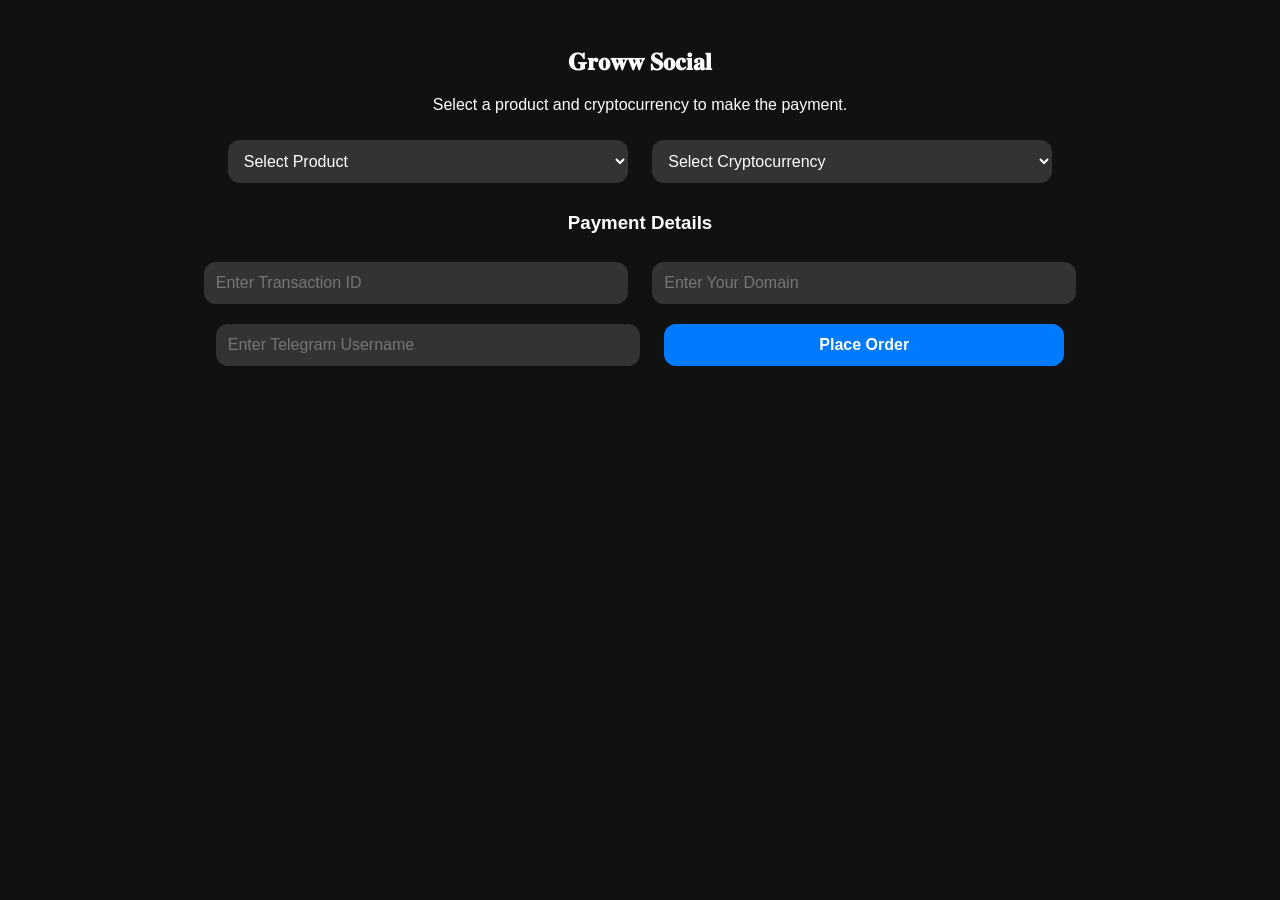
<file: index.html>
<!DOCTYPE html>
<html lang="en">
<head>
    <meta charset="UTF-8">
    <meta name="viewport" content="width=device-width, initial-scale=1.0">
    <title>𝐆𝐫𝐨𝐰𝐰 𝐒𝐨𝐜𝐢𝐚𝐥</title>
    <link rel="stylesheet" href="style.css">
    
</head>
<body>
    <h2>𝐆𝐫𝐨𝐰𝐰 𝐒𝐨𝐜𝐢𝐚𝐥</h2>
    <p>Select a product and cryptocurrency to make the payment.</p>

       
        <select id="productSelect" onchange="checkForm()">
            <option value="" disabled selected>Select Product</option>
            <option value="Site Maintenance Script">Site Maintenance Script - $6</option>
            <option value="Landing ID5060">Premium Landing page ID5060 - 5$</option>
            <option value="Landing ID6010">Premium Landing page ID6010 - 5$</option>
        </select>

    
    <select id="cryptoSelect" onchange="updateWallet(); checkForm()">
        <option value="" disabled selected>Select Cryptocurrency</option>
      <option value="BTC">BTC</option>
<option value="BNB-BEP20">BNB-BEP20</option>
<option value="TRX-BEP20">TRX-BEP20</option>
<option value="USDT-BEP20">USDT-BEP20</option>
<option value="USDT-TRC20">USDT-TRC20</option>
<option value="TRX-TRC20">TRX-TRC20</option>
<option value="USDT-ERC20">USDT-ERC20</option>
<option value="LTC">LTC</option>
    </select>
       
       
    <div id="walletContainer" class="input-wallet hidden">
    <input type="text" id="walletAddress" readonly>
    <span class="copy-icon" onclick="copyAddress()">📋</span>
</div>
    

    <h3>Payment Details</h3>
    <input type="text" id="transactionID" placeholder="Enter Transaction ID" oninput="checkForm()">
    <input type="text" id="domain" placeholder="Enter Your Domain" oninput="checkForm()">
    <input type="text" id="telegramUsername" placeholder="Enter Telegram Username" oninput="checkForm()">

    <button id="submitBtn" onclick="sendToTelegram()" disabled>Place Order</button>

    <!-- Overlay -->
    <div id="overlay" class="overlay"></div>

    <!-- Popup -->
    <div id="popup" class="popup">
    <button class="close-btn" onclick="closePopup()">✖</button>
    <h3>✅ Order Placed Successfully!</h3>
    <p>Your Order Tracking ID:</p>
    
    <div class="input-container">
    <input type="text" id="trackingID" readonly>
    <span class="copy-icon" onclick="copyTrackingID()">📋</span>
</div>   
    <button onclick="redirectToTracking()">📦 Track Order</button>
</div>

<script src="jquery.js"></script>
<script src="script.js"></script>
</body>
</html>
</file>
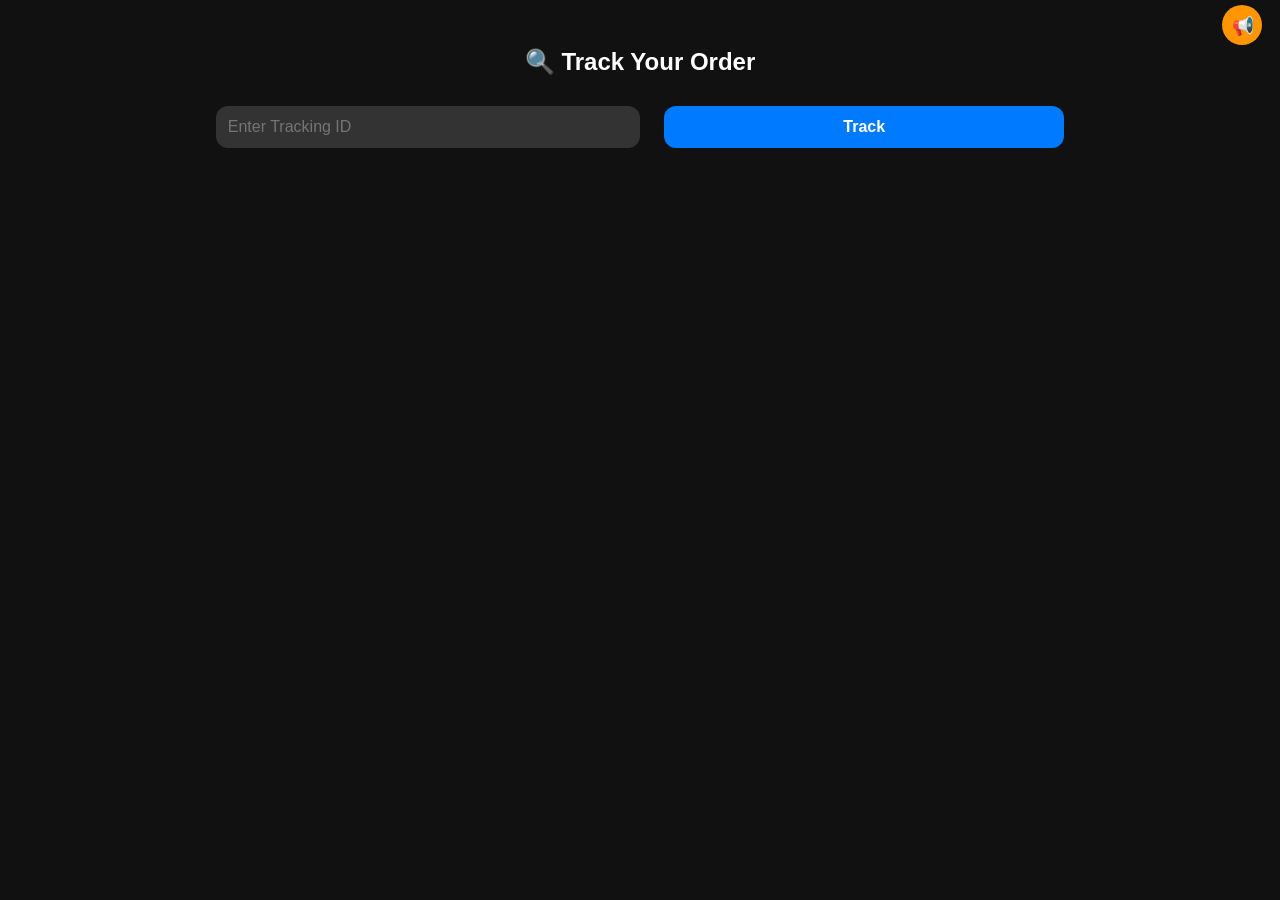
<file: trackorders/index.html>
<!DOCTYPE html>
<html lang="en">
<head>
    <meta charset="UTF-8">
    <meta name="viewport" content="width=device-width, initial-scale=1.0">
    <title>Order Tracking</title>
    <link rel="stylesheet" href="style.css">
</head>
<body>
    <h2>🔍 Track Your Order</h2>
    <input type="text" id="trackingInput" placeholder="Enter Tracking ID">
    <button onclick="trackOrder()">Track</button>
    <!-- Search Results -->
    <div id="orderResult"></div>

    <!-- Notice Button -->
    <button class="notice-btn" onclick="openNoticePopup()">📢</button>

    <!-- Overlay & Popups -->
    <div class="overlay" id="overlay" onclick="closePopup()"></div>

    <div class="popup" id="orderPopup">
        <button class="close-btn" onclick="closePopup()">✖</button>
        <h3>📦 Order Details</h3>
        <p><strong>Tracking ID:</strong> <span id="orderId"></span></p>
        <p><strong>Domain:</strong> <span id="orderDomain"></span></p>
        <p><strong>Telegram:</strong> <span id="orderTelegram"></span></p>
        <p><strong>Status:</strong> <span id="orderStatus"></span></p>
        <p><strong>Order Placed On:</strong> <span id="orderDate"></span></p>
        <p><strong>Expected Delivery:</strong> <span id="deliveryDate"></span></p>
        <p><strong>Order Time:</strong> <span id="orderTime"></span></p>
    </div>

<!-- Edit Button -->
<button id="editOrderBtn" class="edit-btn" style="display: none;" onclick="openEditPopup()">✏️ Edit</button>

<!-- Edit Order Popup -->
<div class="popup" id="editPopup">
    <button class="close-btn" onclick="closePopup()">✖</button>
    <h3>✏️ Edit Order Details</h3>
    <label><strong>Domain:</strong></label>
    <input type="text" id="editDomain">
    <label><strong>Telegram:</strong></label>
    <input type="text" id="editTelegram">
    <button class="save-btn" onclick="saveEditedOrder()">💾 Save Changes</button>
</div>

    <div class="popup" id="noticePopup">
        <button class="close-btn" onclick="closePopup()">✖</button>
        <h3>📢 Important Notice</h3>
        <p><strong>📦 Product Details:</strong> The product script file and installation guide will be sent to your Telegram ID.</p>
        <p><strong>🔑 License Policy:</strong> Your product license is linked to the domain you provided. If the domain is incorrect, the script will <strong>not work</strong>.</p>
        <p><strong>🔄 License Renewal:</strong> If your domain expires, you must <strong>request a renewal</strong> from the administrator.</p>
    </div>

<script src="Jquery.js"></script>
<script src="script.js"></script>
</body>
</html>
</file>
<file: style.css>
body {
            font-family: -apple-system, BlinkMacSystemFont, sans-serif;
            background-color: #111;
            color: #fff;
            text-align: center;
            padding: 20px;
        }
        select, input, button {
            width: 90%;
            max-width: 400px;
            padding: 12px;
            margin: 10px;
            font-size: 16px;
            border: none;
            border-radius: 12px;
            background: #333;
            color: white;
            outline: none;
        }
        
        button {
            background: #007aff;
            color: white;
            cursor: pointer;
            font-weight: bold;
            transition: 0.3s;
        }
        button:hover { background: #0051cb; }
        .copy-btn {
            background: #ff9500;
            margin-left: 10px;
        }
        .copy-btn:hover { background: #cc7700; }
        .hidden { display: none; }
        
        
        /* Full-page blur effect */
.overlay {
    position: fixed;
    top: 0;
    left: 0;
    width: 100%;
    height: 100%;
    background: rgba(0, 0, 0, 0.6);
    backdrop-filter: blur(5px);
    z-index: 999;
    display: none;
}

/* Popup styling */
.popup {
    position: fixed;
    top: 50%;
    left: 50%;
    transform: translate(-50%, -50%);
    background: #222;
    padding: 20px;
    border-radius: 10px;
    text-align: center;
    width: 80%;
    max-width: 400px;
    z-index: 1000;
    display: none;
}

/* Close button */
.close-btn {
    position: absolute;
    top: -3px;
    right: -3px;
    width: 30px;
    height: 30px;
    background: darkred;
    color: white;
    border: none;
    font-size: 18px;
    cursor: pointer;
    display: flex;
    align-items: center;
    justify-content: center;
    border-radius: 50%;
    padding: 0;
}

.close-btn:hover {
    background: red;
}

.input-container {
    position: relative;
    display: flex;
    align-items: center;
}

#trackingID {
    width: 100%;
    padding-right: 30px; /* Space for the copy icon */
    text-align: left; /* Align text to the left */
}

.copy-icon {
    position: absolute;
    right: 20px;
    cursor: pointer;
    font-size: 18px;
    color: #333;
    background: none;
    border: none;
    outline: none;
}

.input-wallet {
    position: relative;
    display: flex;
    align-items: center;
    width: 100%;
}

#walletAddress {
    width: 100%;
    padding-right: 30px; /* Space for copy icon */
    text-align: left;
}
.hidden {
    display: none;
}
</file>
<file: trackorders/style.css>
body {
            font-family: -apple-system, BlinkMacSystemFont, sans-serif;
            background-color: #111;
            color: #fff;
            text-align: center;
            padding: 20px;
            position: relative;
        }
        input, button {
            width: 90%;
            max-width: 400px;
            padding: 12px;
            margin: 10px;
            font-size: 16px;
            border: none;
            border-radius: 12px;
            background: #333;
            color: white;
            outline: none;
        }
        button {
            background: #007aff;
            font-weight: bold;
            cursor: pointer;
            transition: 0.3s;
        }
        button:hover { background: #0051cb; }
        .order-container {
            width: 90%;
            max-width: 400px;
            background: #222;
            padding: 12px;
            margin: 10px auto;
            border-radius: 10px;
            cursor: pointer;
            transition: 0.3s;
        }
        .order-container:hover { background: #333; }
        
        /* Status Colors */
        .status-inprogress { color: orange; font-weight: bold; }
        .status-delivered { color: limegreen; font-weight: bold; }
        .status-rejected { color: red; font-weight: bold; }

        /* Popup Styling */
        .overlay {
            position: fixed;
            top: 0;
            left: 0;
            width: 100%;
            height: 100%;
            background: rgba(0, 0, 0, 0.6);
            backdrop-filter: blur(5px);
            z-index: 999;
            display: none;
        }
        .popup {
            position: fixed;
            top: 50%;
            left: 50%;
            transform: translate(-50%, -50%);
            background: #222;
            padding: 20px;
            border-radius: 10px;
            text-align: center;
            width: 80%;
            max-width: 400px;
            z-index: 1000;
            display: none;
            position: relative;
        }
        .close-btn {
            position: absolute;
            top: 10px;
            right: 10px;
            width: 30px;
            height: 30px;
            background: red;
            color: white;
            border: none;
            font-size: 18px;
            cursor: pointer;
            border-radius: 50%;
            display: flex;
            align-items: center;
            justify-content: center;
        }
        .close-btn:hover { background: red; }

        /* Notice Button */
        .notice-btn {
            position: absolute;
            top: -3.5mm;
            right: 0mm;
            width: 40px;
            height: 40px;
            background: #ff9500;
            border: none;
            padding: 10px;
            border-radius: 50%;
            cursor: pointer;
            font-size: 18px;
            color: white;
        }
        .notice-btn:hover { background: #cc7700; }
</file>
